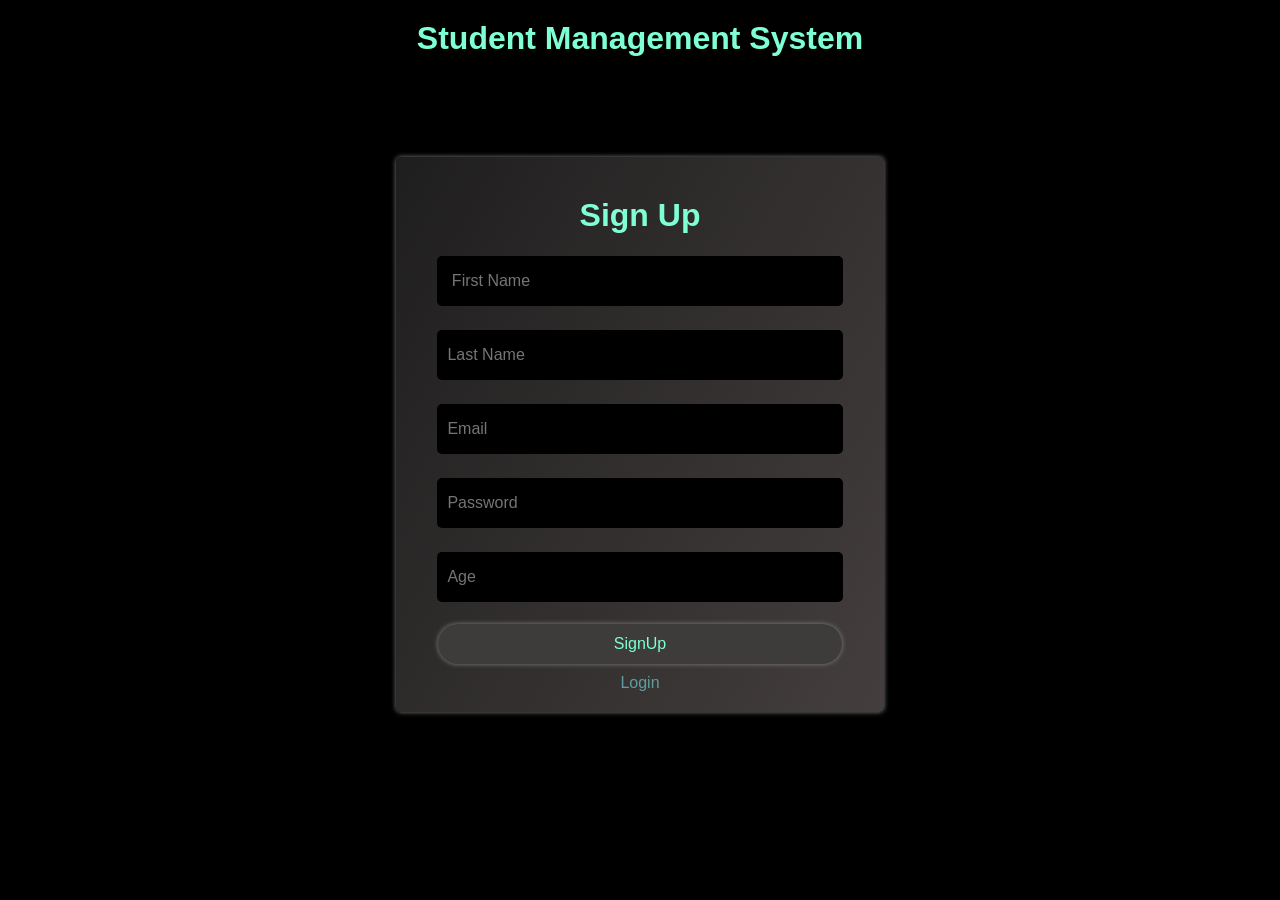
<file: index.html>
<!DOCTYPE html>
<html lang="en">
<head>
    <meta charset="UTF-8">
    <meta name="viewport" content="width=device-width, initial-scale=1.0">
    <title>SignUp</title>
    <link rel="stylesheet" href="/style.css">
    <link rel="stylesheet" href="/signUp.css">

</head>
<body>
     <h1>Student Management System</h1>
     <div class="SignUp-container">
        <div class="header">
            <h1>Sign Up</h1>
        </div>
        <div class="input">
            <div>
                <input type="text" placeholder=" First Name" id="fname">
            </div>
            <div>
                <input type="text" placeholder="Last Name" id="lname">
            </div>

            <div> <input type="text" placeholder="Email" id="Email">
            </div>

            <div> <input type="Password" placeholder="Password" id="Password">
            </div>

            <div> <input type="text" placeholder="Age" id="Age">
            </div>
        </div>
        <div class="buttons">
            <div>
                <button type="submit">SignUp</button>
            </div>

            <div class="buttons margin">
                <a href="/login.html">Login</a>
            </div>
        </div>
    </div>
    <script src="/signUp.js"></script>
</body>
</html>
</file>
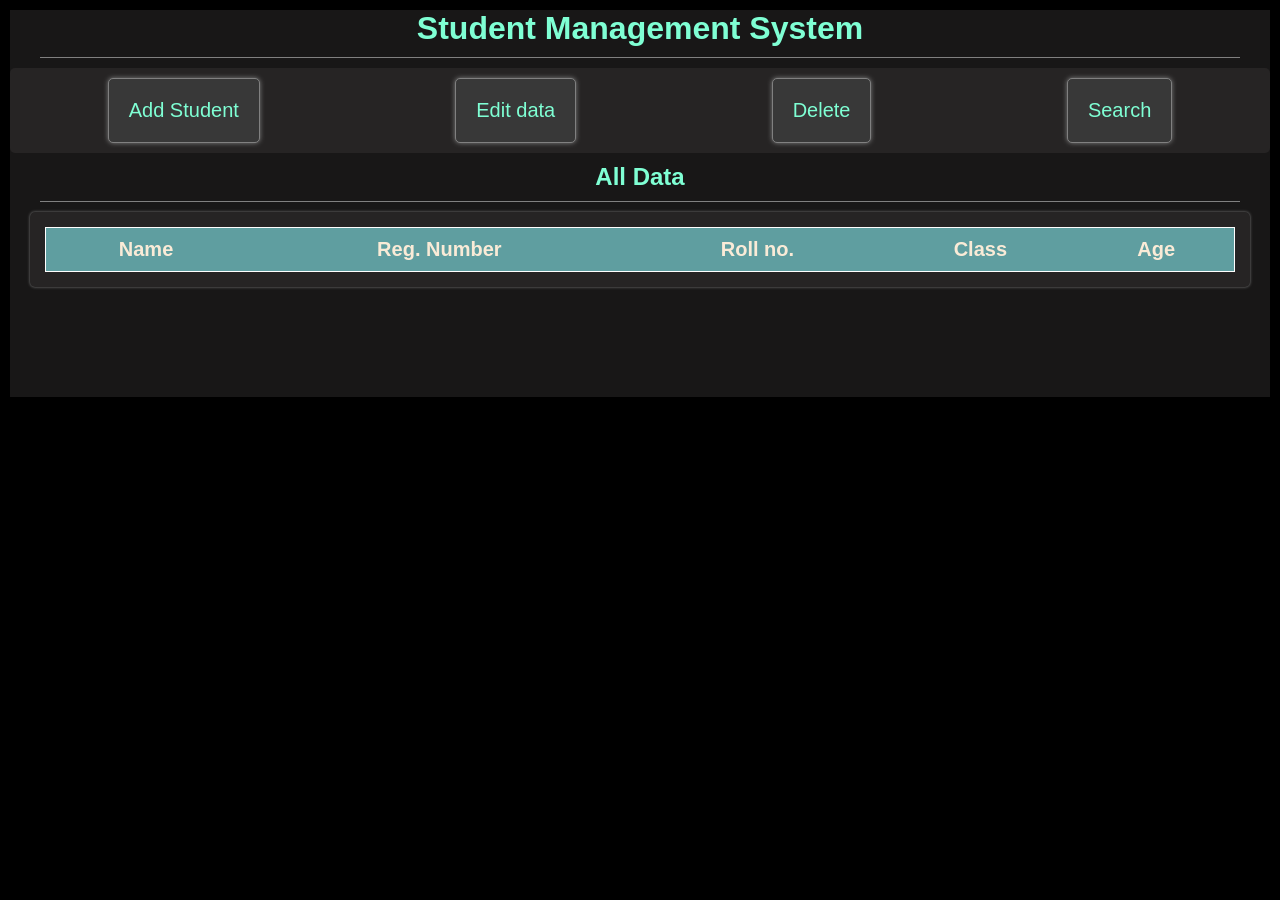
<file: dashboard.html>
<!DOCTYPE html>
<html lang="en">

<head>
    <meta charset="UTF-8">
    <meta name="viewport" content="width=device-width, initial-scale=1.0">
    <title>dashboard</title>
    <link rel="stylesheet" href="/dashboard.css">
</head>
<style>
    
</style>
<body>
    
   
    <div class="dashboard-container" id="dashboard">
        <h1>Student Management System</h1>
         <hr>
        <div class="bottons-container">
            <div>
                <a href="/Reg.html" id="Register">Add Student </a>
            </div>
            <div>
                <a href="/edit.html">Edit data</a>
            </div>
            <div>
                <a href="/Delete.html">Delete</a>
            </div>
            <div>
                <a href="/Search.html">Search</a>
            </div>
        </div>
        <div class="header">
            <h2>All Data</h2>
        </div>
        <hr>
        <div class="data-container">
            <table>
                <tr>
                    <th>Name</th>
                    <th>Reg. Number</th>
                    <th>Roll no.</th>
                    <th>Class</th>
                    <th>Age</th>
                </tr>


            </table>
        </div>

       <!-- <div class="save-cancel-button">
            <div>
                <button type="button" id="save">Save</button>
            </div>
            <div>
                <button type="button" id="cancel">Cancel</button>
            </div>
           
        </div>  -->

    </div>
    <script src="/dashboard.js"></script>
</body>

</html>
</file>
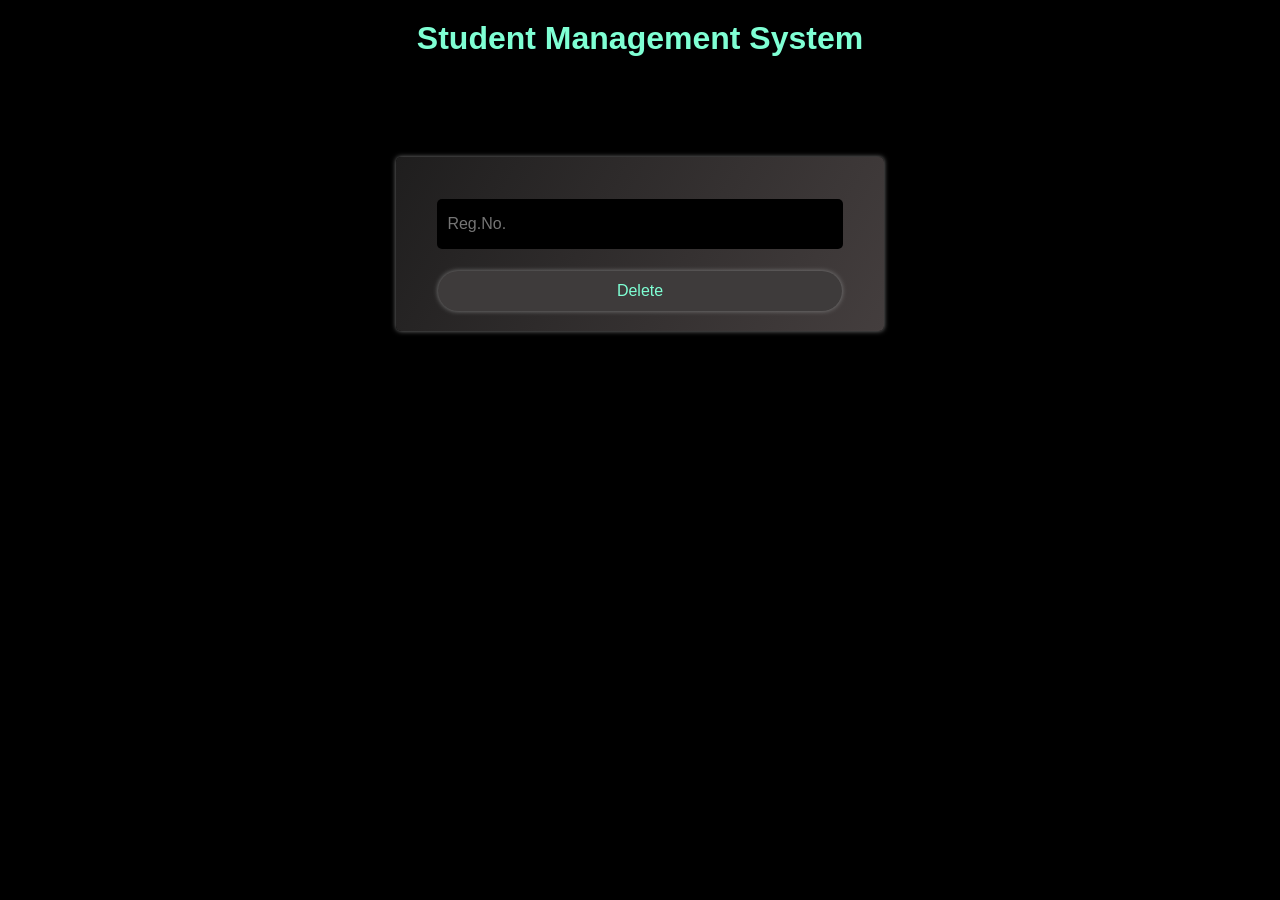
<file: Delete.html>
<!DOCTYPE html>
<html lang="en">
<head>
    <meta charset="UTF-8">
    <meta name="viewport" content="width=device-width, initial-scale=1.0">
    <title>Delete</title>
    <link rel="stylesheet" href="/style.css">
    
</head>
<body>
    <h1>Student Management System</h1>
    <div class="Delete-container">
        <div class="header">
        </div>
        <div class="input">
            <div>
                <input type="text" placeholder="Reg.No." id="Reg-number">
            </div>
        </div>
        <div class="buttons">
            <div>
                <button type="submit" id="delete">Delete</button>
            </div>
        </div>
    </div>
</body>
<script src="/delete.js"></script>
</html>
</file>
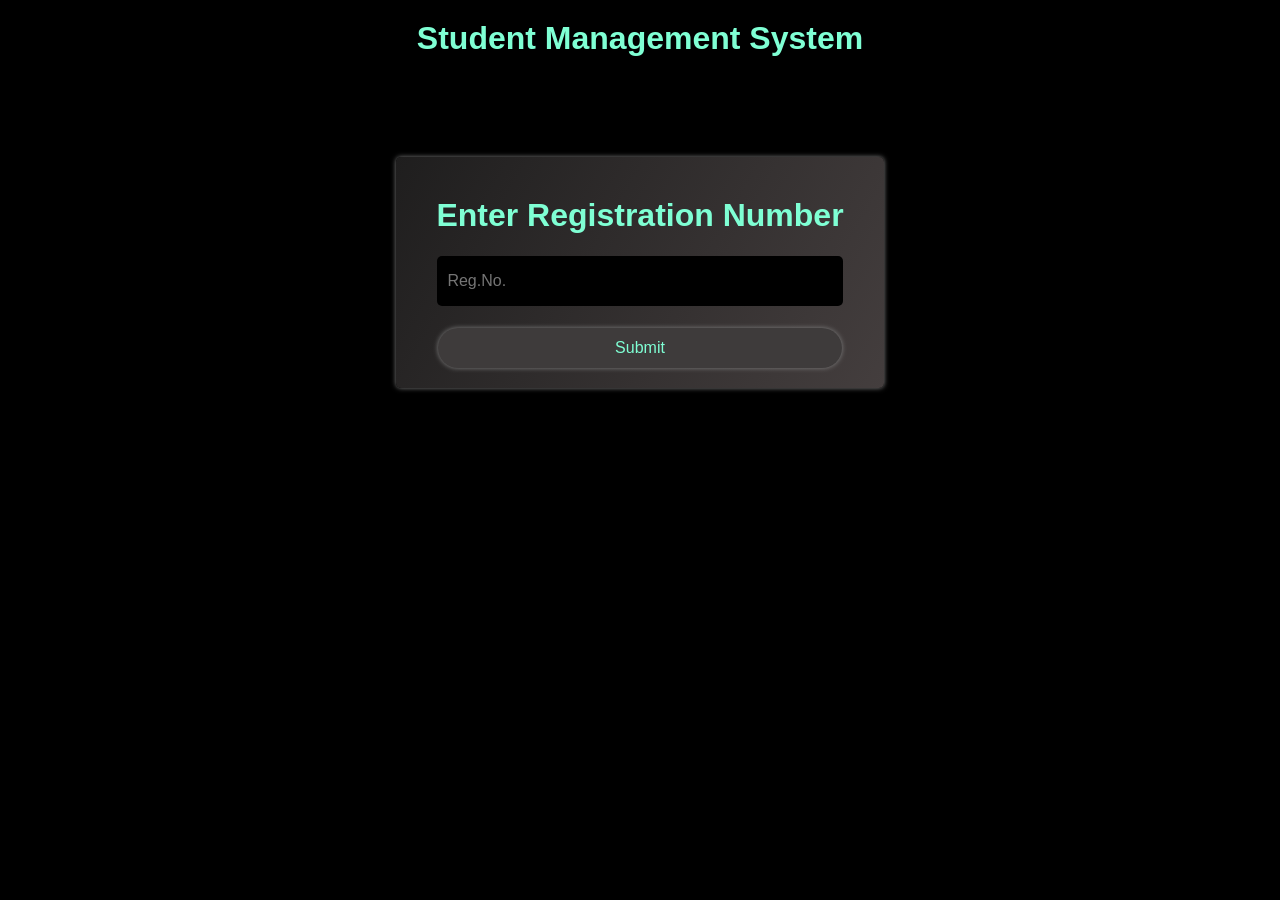
<file: edit.html>
<!DOCTYPE html>
<html lang="en">
<head>
    <meta charset="UTF-8">
    <meta name="viewport" content="width=device-width, initial-scale=1.0">
    <title>Edit</title>
    <link rel="stylesheet" href="/style.css">
   
    
</head>
<body>
    <h1>Student Management System</h1>
    <div class="Edit-container">
        <div class="header">
            <h1>Enter Registration Number</h1>
        </div>
        <div class="input">
            <div>
                <input type="text" placeholder="Reg.No." id="Reg-number">
            </div>
        </div>
        <div class="buttons">
            <div>
                <button type="submit" id="editBtn">Submit</button>
            </div>
    </div>
    <script src="/edit.js"></script>
</body>

</html>
</file>
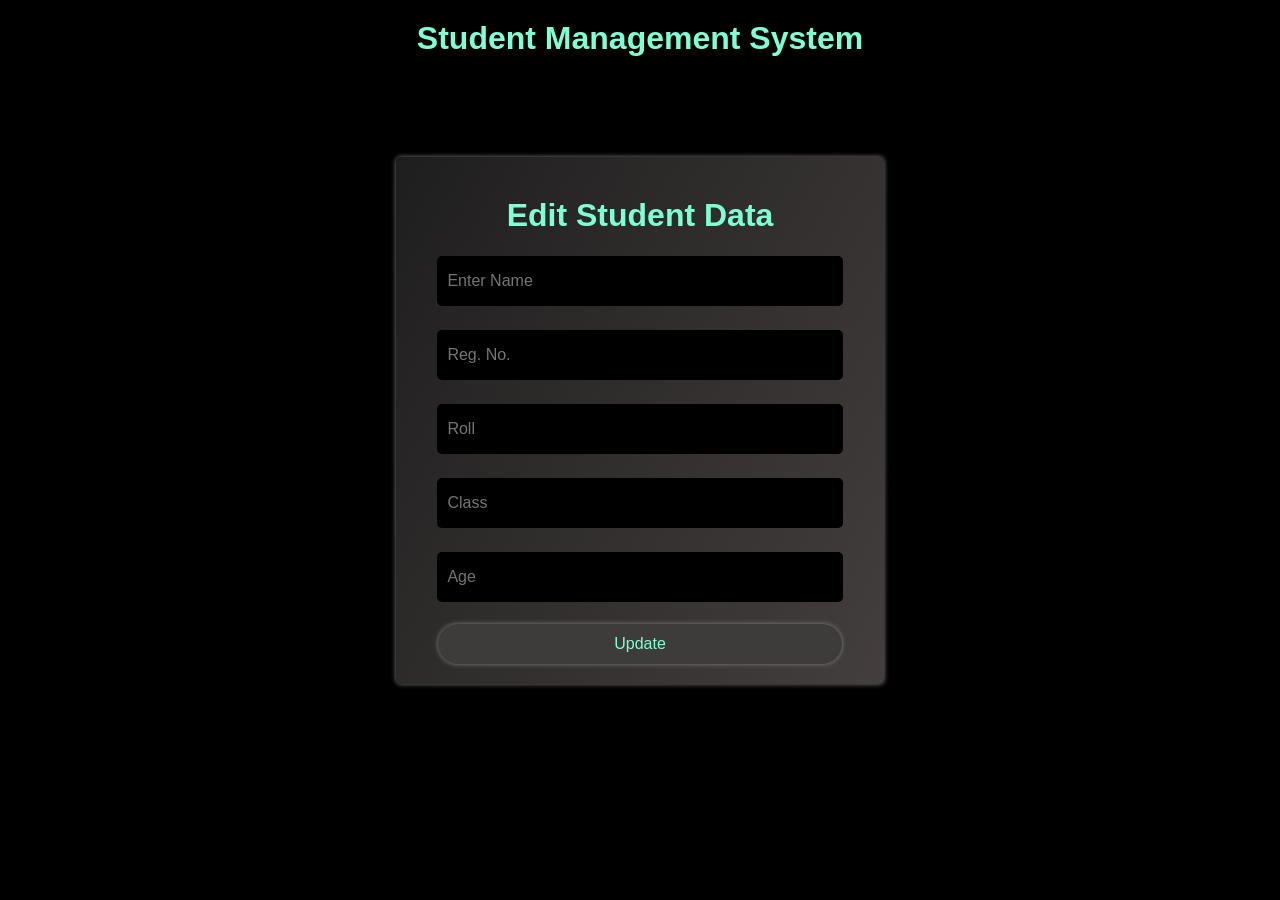
<file: EditData.html>
<!DOCTYPE html>
<html lang="en">

<head>
    <meta charset="UTF-8">
    <meta name="viewport" content="width=device-width, initial-scale=1.0">
    <title>EditData</title>
    <link rel="stylesheet" href="/style.css">
</head>

<style>
   
</style>
<body>
    <h1>Student Management System</h1>
    <div class="Edit-container">
        <div class="header">
            <h1>Edit Student Data</h1>
        </div>
        <div class="input">
            <div>
                <input type="text" placeholder="Enter Name" id="name">
            </div>

            <div>
                <input type="text" placeholder="Reg. No." id="Reg-number" disabled>
            </div>

            <div> <input type="text" placeholder="Roll" id="Roll">
            </div>

            <div> <input type="text" placeholder="Class" id="Class">
            </div>

            <div> <input type="text" placeholder="Age" id="Age">
            </div>
        </div>
        <div class="buttons">
            <div>
                <button type="submit" id="saveEdit">Update</button>
            </div>
        </div>
    </div>
</body>
<script src="/EditData.js"></script>
</html>
</file>
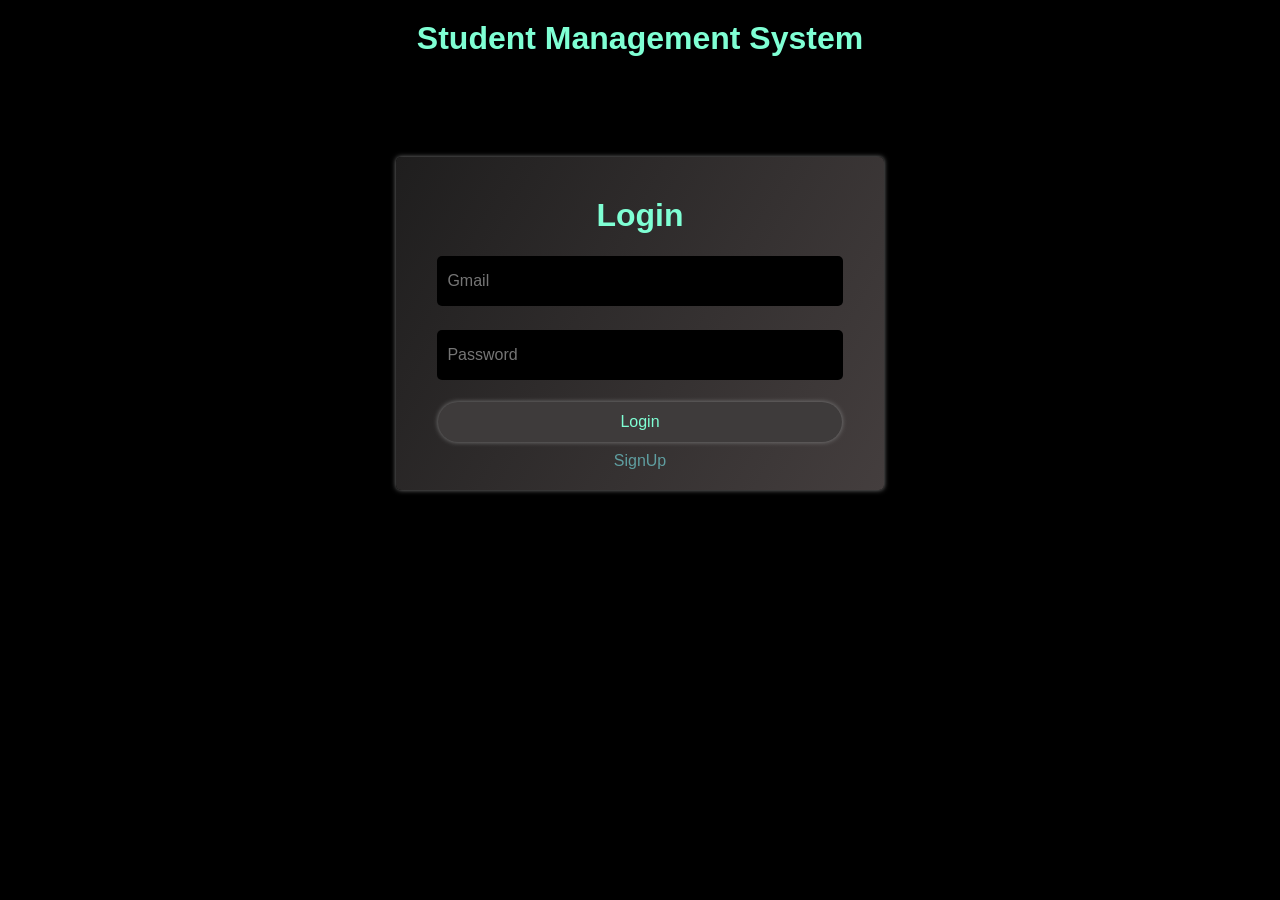
<file: login.html>
<!DOCTYPE html>
<html lang="en">
<head>
    <meta charset="UTF-8">
    <meta name="viewport" content="width=device-width, initial-scale=1.0">
    <title>Login</title>
    <link rel="stylesheet" href="/style.css">
    <link rel="stylesheet" href="/signUp.css">
</head>
<body>
    <h1>Student Management System</h1>
    <div class="login-container">
        <div class="header">
            <h1>Login</h1>
        </div>
        <div class="input">
            <div>
                <input type="text" placeholder="Gmail" id="Gmail">
            </div>

            <div>
                <input type="Password" placeholder="Password" id="Password">
            </div>
        </div>
        <div class="buttons">
            <div>
                <button type="submit">Login</button>
            </div>
        </div>
        <div class="buttons margin">
                <a href="/index.html">SignUp</a>
            </div>
    </div>
    <script src="/login.js"></script>
</body>
</html>
</file>
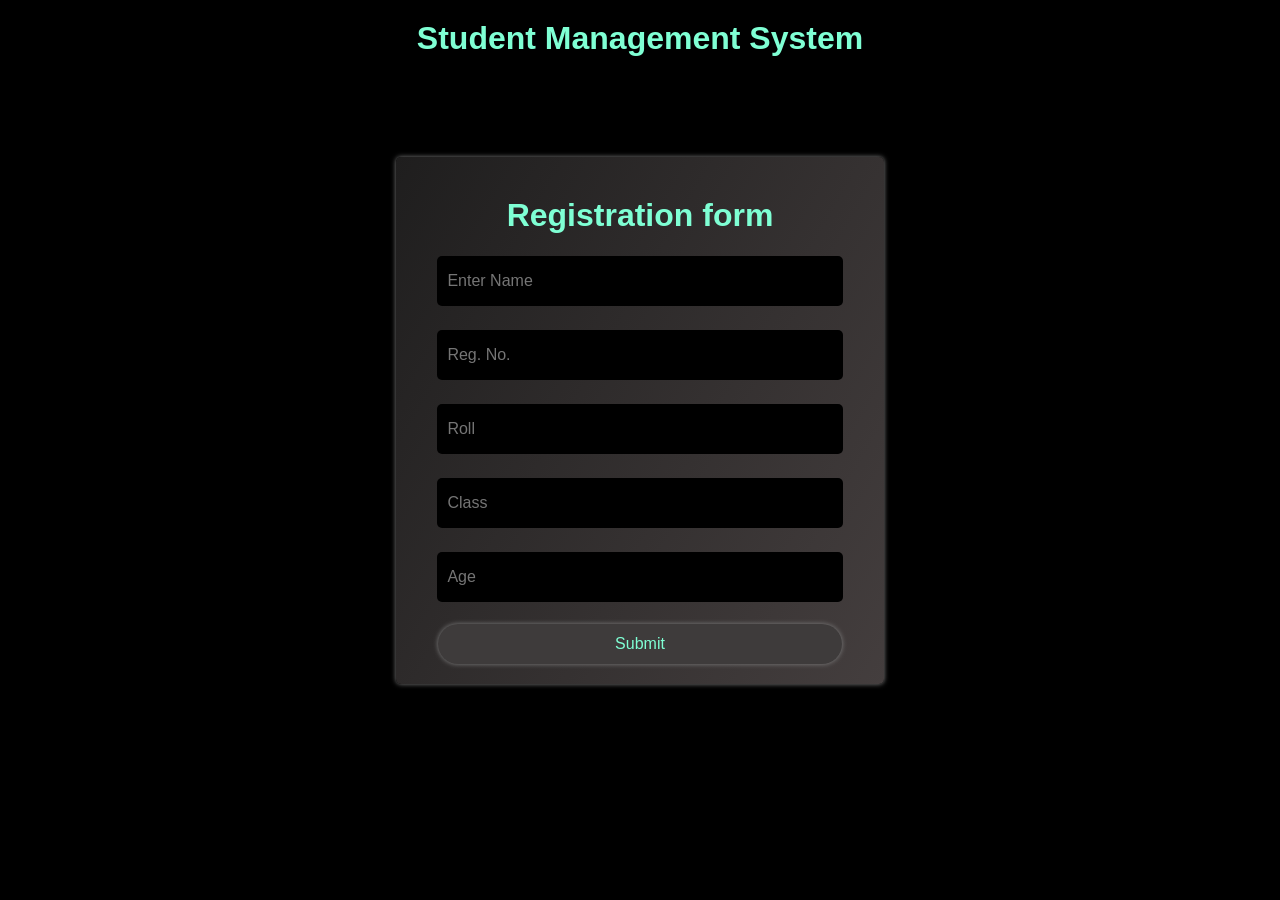
<file: Reg.html>
<!DOCTYPE html>
<html lang="en">

<head>
    <meta charset="UTF-8">
    <meta name="viewport" content="width=device-width, initial-scale=1.0">
    <title>Registration</title>
    <link rel="stylesheet" href="/style.css">
</head>

<style>
    

</style>
<body>
    <h1>Student Management System</h1>
    <div class="Registration-container">
        <div class="header">
            <h1>Registration form</h1>
        </div>
        <div class="input">
            <div>
                <input type="text" placeholder="Enter Name" id="name">
            </div>

            <div>
                <input type="text" placeholder="Reg. No." id="Reg-number">
            </div>

            <div> <input type="text" placeholder="Roll" id="Roll">
            </div>

            <div> <input type="text" placeholder="Class" id="Class">
            </div>

            <div> <input type="text" placeholder="Age" id="Age">
            </div>
        </div>
        <div class="buttons">
            <div>
                <button type="submit" id="Regbutton">Submit</button>
            </div>
        </div>
    </div>
</body>
<script src="/register.js"></script>
</html>
</file>
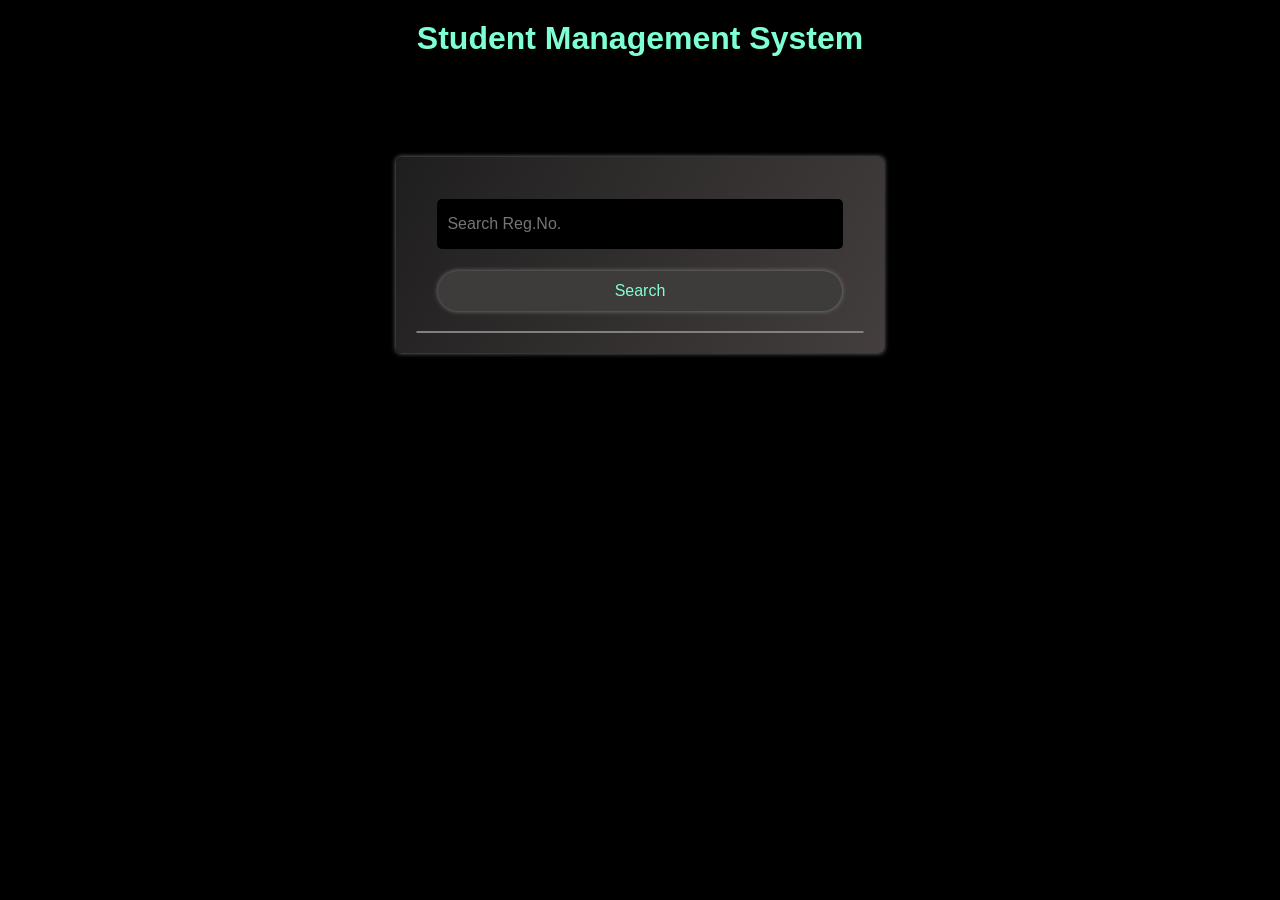
<file: Search.html>
<!DOCTYPE html>
<html lang="en">
<head>
    <meta charset="UTF-8">
    <meta name="viewport" content="width=device-width, initial-scale=1.0">
    <title>Search</title>
    <link rel="stylesheet" href="/style.css">
</head>
<style>
    
    #result{
    margin-top: 20px;
    border: 1px solid gray;
    border-radius: 5px;
    }
    #result p ,h3{
        margin:10px 0;
        text-align: left;
        
        padding: 10px 10px;
    }
    #result h3 {
        text-align: center;
    }
</style>
<body>
    <h1>Student Management System</h1>
    <div class="Search-container">
        <div class="header">
        </div>
        <div class="input">
            <div>
                <input type="text" placeholder="Search Reg.No." id="Reg-number">
            </div>
        </div>
        
        <div class="buttons">
    <div>
        <button type="submit">Search</button>
    
    </div>
    </div>
        <div id="result">
            
        </div>
    </div>
    <script src="/Search.js"></script>
</body>
</html>
</file>
<file: style.css>
*{
        padding: 0;
        margin: 0;
        font-family: 'Franklin Gothic Medium', 'Arial Narrow', Arial, sans-serif;
        color: aquamarine;
    }
    body{
        background-color: black;
    }
    body h1{
        text-align: center;
        margin-top: 20px;
    }
    .Registration-container ,
    .login-container ,
    .Delete-container,
    .SignUp-container,
    .Search-container,
    .Edit-container{
        
        /* background-color: rgb(38, 36, 36); */
        background: linear-gradient(120deg, rgb(31, 30, 30), rgb(68, 62, 62));
        text-align: center;
        margin: auto;
        margin-top: 100px;
        padding: 20px;
        width: 35%;
        border-radius: 5px;
        box-shadow: 0px 0px 5px gray;
    }
    .input{
        margin: 10px;
    }
    .input input {
        margin: 12px 0px;
       height: 50px;
       width: 90%;
       padding:0px 10px;
       background-color: rgb(0, 0, 0);
        border: none;
        font-size: 16px;
        border-radius: 5px;
        
    }
    .buttons button{
        width: 90%;
        height: 40px;
        border-radius: 50px;
        background-color: rgb(62, 59, 59);
        border: none;
        box-shadow: 0px 0px 5px gray;
        cursor: pointer;
        font-size: 16px;

    }
    .buttons button:active{
        color: chartreuse;
        background-color: rgb(50, 48, 48);
        animation: AnimationOfButton 2s;

    }
    @media (max-width:700px) {
        .Registration-container ,
        .login-container ,
        .Delete-container,
        .SignUp-container,
        .Search-container,
        .Edit-container{
            width: 80%;
        }
        
    }
    @keyframes AnimationOfButton{
        0% {
            background-color: green;
        }
        100%{
            background-color: rgb(62, 59, 59);
        }
    }
</file>
<file: signUp.css>
.buttons a{
    text-decoration: none;
    color: cadetblue;
    
    
}
.buttons a:hover{
    color: aquamarine;
}
.margin{
    margin-top: 10px;

}
</file>
<file: dashboard.css>
*{
        padding: 0;
        margin: 0;
        font-family: 'Franklin Gothic Medium', 'Arial Narrow', Arial, sans-serif;
    }
    body{
        background-color: black;
    }
    h1{
        margin: 10px;
        color: aquamarine;
        text-align: center;
        
        
    }
    hr{
        border: none;
        border-bottom:1px solid gray ;
        margin: 10px 30px;
       
    }
    .dashboard-container{
        margin: 10px;
       
        padding-bottom: 100px;
        text-align: center;
        background-color: rgb(24, 23, 23);
        
        
         
       

    }

    .bottons-container{
        display: flex;
        justify-content: space-around;
        background-color: rgb(38, 36, 36);
        border-radius: 5px;
      
      
        
    }
    .bottons-container div {
        font-size: 20px;
        padding: 20px;
        margin: 10px;
        border-radius: 5px;
        border: 1px solid gray;
        background-color: rgb(56, 56, 56);
        color: #ffecec;
        box-shadow: 0px 0px 5px gray;
        
    }
    .bottons-container div a{
        text-decoration: none;
        color: aquamarine;
    }
    .header {
        margin: 10px;
        color: aquamarine;
    }

    .data-container{
        margin-top: 10px;
        margin-bottom: 10px;
        margin-left: 20px;
        margin-right: 20px;
        background-color: rgb(38, 36, 36);
        padding: 15px;
        border-radius: 5px;
        box-shadow: 0px 0px 3px gray;
    }
    .data-container table{
        width: 100%;
        height: 100%;
        color: antiquewhite;
        border: 1px solid white;
        border-collapse: collapse;

        
        
    }
     .data-container table th {
     padding: 10px;
     font-size: 20px;
     background-color: cadetblue;
  }
  .data-container table td{
    padding: 5px;
     border: 1px solid gray;
     background-color: black;
  }

    .data-container table tr td:hover{
        background-color: rgb(68, 66, 66);
    }


@media (max-width:700px) {
        .dashboard-container{
            width: 700px;
        }
}

    /* .save-cancel-button{
        display: flex;
        justify-content: space-evenly;
         */
        
        
        
    /* }
    .save-cancel-button div button {
        position: fixed;
        bottom: 50px;
        padding: 8px 30px;
        border-radius: 5px;
        border: 1px solid gray;
        background-color: rgb(62, 59, 59);
        color: aquamarine;
        box-shadow: 0px 0px 5px gray;
        font-size: 16px;
       
        
    }
     */
</file>
